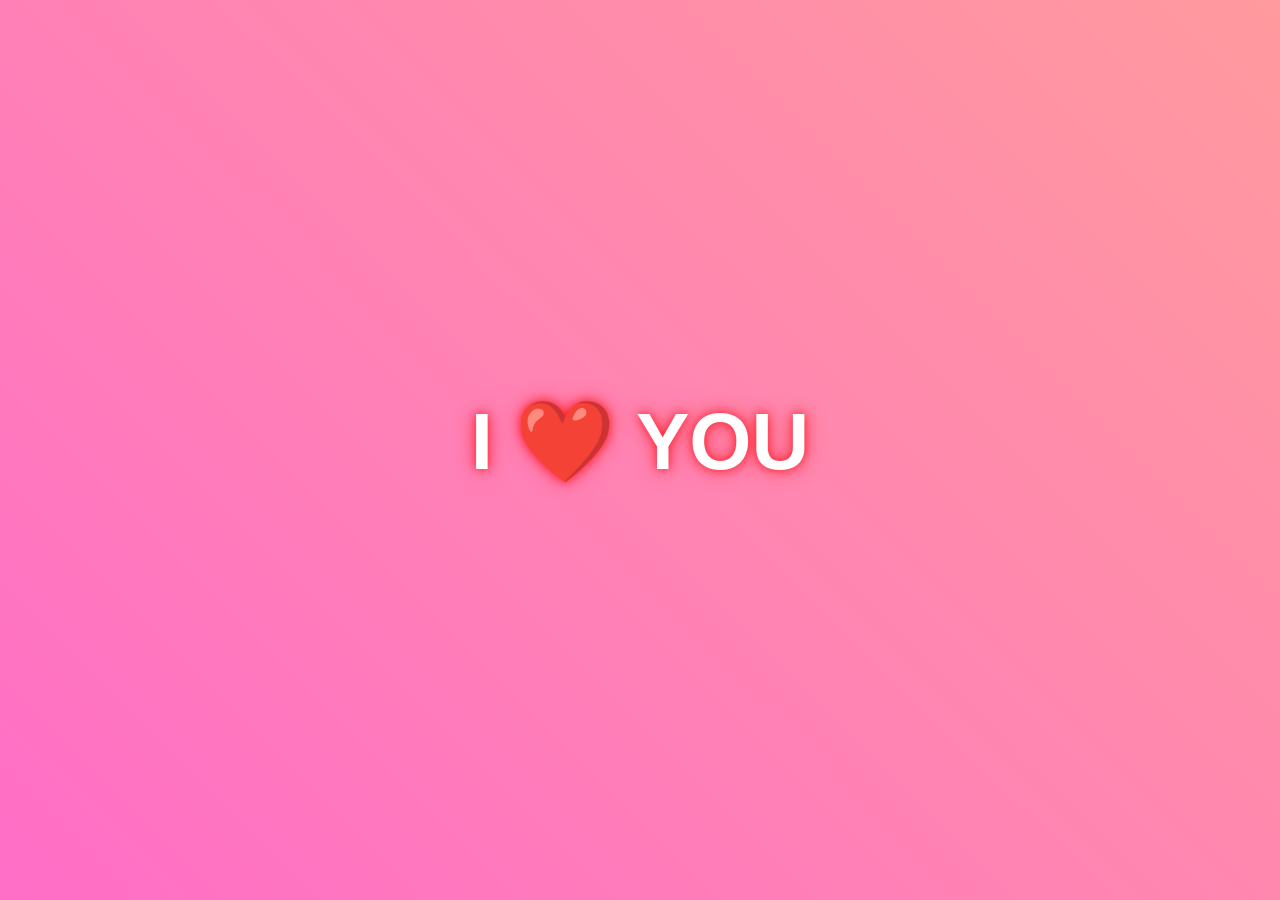
<file: index.html>
<!DOCTYPE html>
<html lang="fr">
<head>
    <meta charset="UTF-8">
    <meta name="viewport" content="width=device-width, initial-scale=1.0">
    <title>I Love You</title>
    <link rel="stylesheet" href="styles.css">
</head>
<body>
    <div class="container">
        <h1>I ❤️ YOU</h1>
        <p></p>
    </div>
    
    <div id="animation-container"></div>

    <script src="script.js"></script>
</body>
</html>
</file>
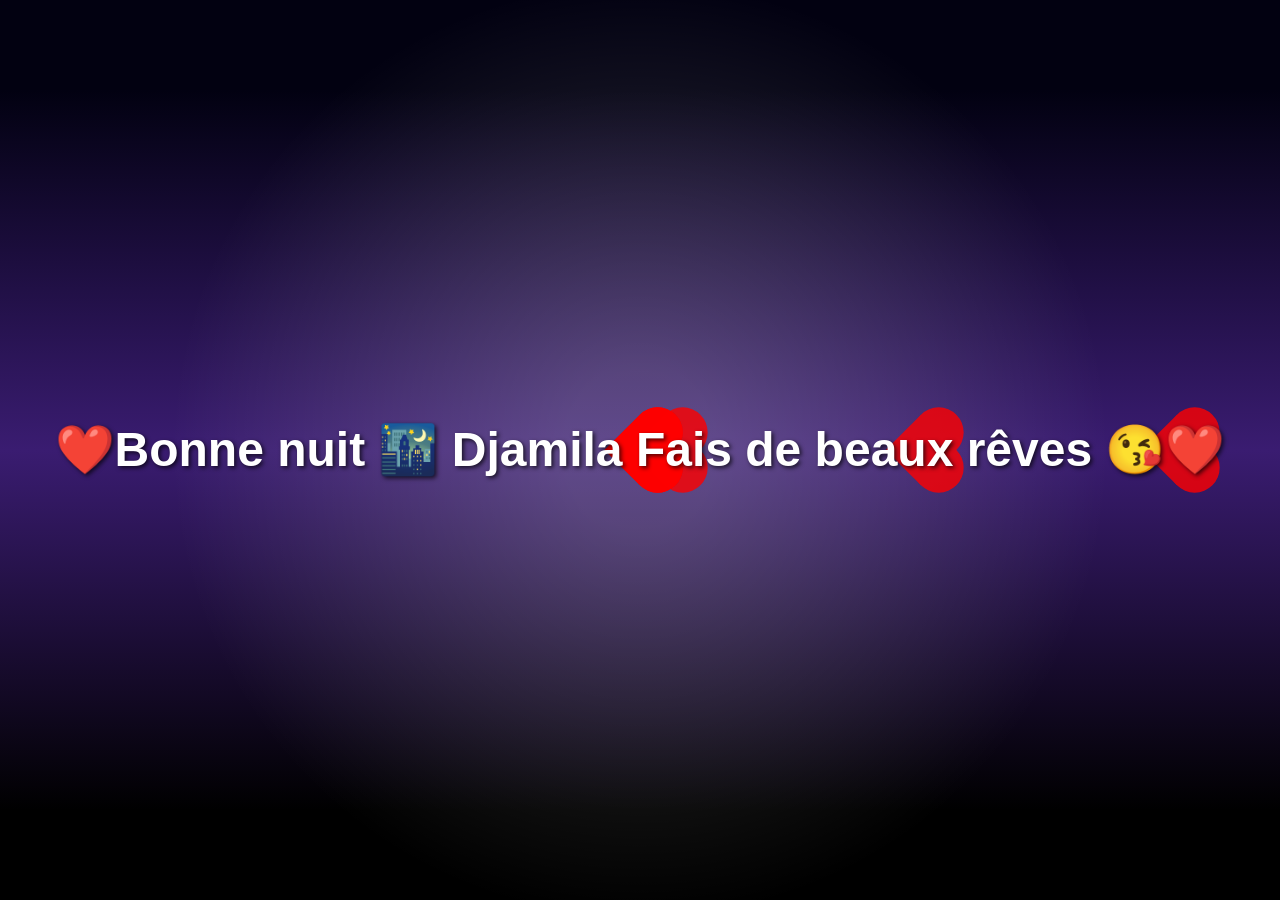
<file: gn.html>
<!DOCTYPE html>
<html lang="fr">
<head>
  <meta charset="UTF-8">
  <meta name="viewport" content="width=device-width, initial-scale=1.0">
  <title>Bonne nuit, mon amour</title>
  <style>
    /* Fond étoilé animé */
    body {
      margin: 0;
      padding: 0;
      overflow: hidden;
      display: flex;
      justify-content: center;
      align-items: center;
      height: 100vh;
      font-family: 'Arial', sans-serif;
      color: #fff;
      background: linear-gradient(to bottom, #020111 10%, #3a1c71 50%, #000000 90%);
      position: relative;
    }

    /* Ajout d’étoiles scintillantes */
    .stars {
      width: 100%;
      height: 100%;
      position: absolute;
      background: repeat;
      animation: twinkle 6s infinite alternate ease-in-out;
      opacity: 0.6;
    }

    @keyframes twinkle {
      0% { opacity: 0.3; }
      100% { opacity: 0.8; }
    }

    /* Ajout d'une lueur brumeuse */
    .mist {
      width: 100%;
      height: 100%;
      position: absolute;
      background: radial-gradient(circle, rgba(255,255,255,0.2) 10%, rgba(0,0,0,0) 60%);
      animation: mistAnimation 8s infinite alternate ease-in-out;
    }

    @keyframes mistAnimation {
      0% { opacity: 0.2; }
      100% { opacity: 0.5; }
    }

    /* Conteneur central */
    .container {
      text-align: center;
      position: relative;
      z-index: 2;
    }

    /* Style du texte */
    h1 {
      font-size: 3rem;
      text-shadow: 2px 2px 4px rgba(0, 0, 0, 0.7);
      animation: fadeIn 2s ease-in-out;
    }

    /* Animation d'apparition du texte */
    @keyframes fadeIn {
      from {
        opacity: 0;
        transform: translateY(20px);
      }
      to {
        opacity: 1;
        transform: translateY(0);
      }
    }

    /* Création des cœurs */
    .heart {
      position: absolute;
      width: 50px;
      height: 50px;
      background: red;
      transform: rotate(45deg);
      animation: floatUp 5s infinite ease-in-out;
      opacity: 0.8;
    }

    .heart:before,
    .heart:after {
      content: "";
      position: absolute;
      background: red;
      border-radius: 50%;
      width: 50px;
      height: 50px;
    }

    .heart:before {
      top: -25px;
      left: 0;
    }

    .heart:after {
      left: 25px;
      top: 0;
    }

    /* Animation des cœurs qui montent */
    @keyframes floatUp {
      0% {
        transform: translateY(0) rotate(45deg);
        opacity: 1;
      }
      50% {
        opacity: 0.8;
      }
      100% {
        transform: translateY(-100vh) rotate(45deg);
        opacity: 0;
      }
    }

    /* Différentes positions et vitesses des cœurs */
    .heart:nth-child(2) {
      left: 10%;
      animation-duration: 4s;
    }

    .heart:nth-child(3) {
      left: 30%;
      animation-delay: 1s;
      animation-duration: 5s;
    }

    .heart:nth-child(4) {
      left: 50%;
      animation-delay: 2s;
      animation-duration: 4.5s;
    }

    .heart:nth-child(5) {
      left: 70%;
      animation-delay: 3s;
      animation-duration: 6s;
    }

    .heart:nth-child(6) {
      left: 90%;
      animation-delay: 4s;
      animation-duration: 5.5s;
    }

  </style>
</head>
<body>

  <!-- Fond animé -->
  <div class="stars"></div>
  <div class="mist"></div>

  <div class="container">
    <h1> ❤️Bonne nuit 🌃 Djamila Fais de beaux rêves 😘❤️</h1>
  </div>

  <!-- Cœurs animés -->
  <div class="heart"></div>
  <div class="heart"></div>
  <div class="heart"></div>
  <div class="heart"></div>
  <div class="heart"></div>
  <div class="heart"></div>

</body>
</html>
</file>
<file: styles.css>
/* Reset de base */
* {
    margin: 0;
    padding: 0;
    box-sizing: border-box;
}

body {
    font-family: 'Arial', sans-serif;
    background: linear-gradient(45deg, #ff6ec7, #ff9a9e); /* Dégradé rose et corail */
    color: white;
    display: flex;
    justify-content: center;
    align-items: center;
    height: 100vh;
    overflow: hidden;
    text-align: center;
}

h1 {
    font-size: 5em;
    margin-bottom: 0.2em;
    text-shadow: 0 0 10px rgba(255, 0, 0, 0.7), 0 0 20px rgba(255, 0, 0, 0.5);
}

p {
    font-size: 1.5em;
    margin-top: 0.5em;
    font-weight: bold;
}

#animation-container {
    position: absolute;
    top: 0;
    left: 0;
    right: 0;
    bottom: 0;
    z-index: -1;
    pointer-events: none;
}

/* Animation de particules */
@keyframes particleMove {
    0% {
        transform: translateY(0) rotate(0deg);
        opacity: 1;
    }
    100% {
        transform: translateY(-500px) rotate(360deg);
        opacity: 0;
    }
}

/* Style des particules (étoiles et cœurs) */
.particle {
    position: absolute;
    background-color: #fff;
    border-radius: 50%;
    width: 15px;
    height: 15px;
    animation: particleMove 4s ease-in-out infinite;
    opacity: 0;
}

.star {
    width: 20px;
    height: 20px;
    clip-path: polygon(50% 0%, 61% 35%, 98% 35%, 68% 57%, 79% 91%, 50% 70%, 21% 91%, 32% 57%, 2% 35%, 39% 35%);
    background-color: gold;
}

.heart {
    width: 30px;
    height: 30px;
    clip-path: polygon(50% 0%, 0% 50%, 50% 100%, 100% 50%);
    background-color: #ff1493;
}

/* Effet d'onde lumineuse */
@keyframes lightPulse {
    0% {
        transform: scale(1);
        opacity: 0.8;
    }
    50% {
        transform: scale(1.2);
        opacity: 1;
    }
    100% {
        transform: scale(1);
        opacity: 0.8;
    }
}

.container h1 {
    animation: lightPulse 2s infinite;
}
</file>
